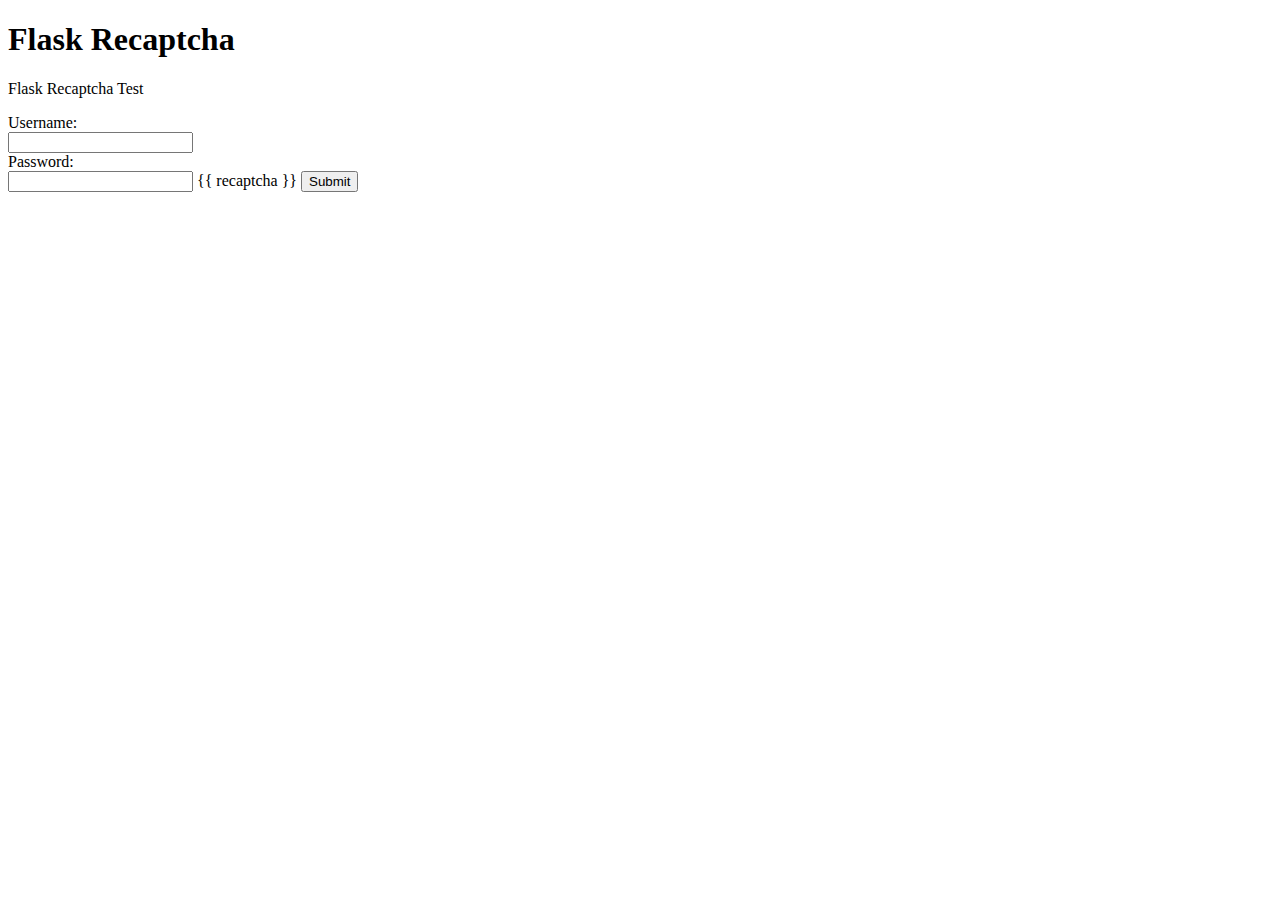
<file: templates/index.html>
<!DOCTYPE html>
<html>
  <head>
    <script src='https://www.google.com/recaptcha/api.js'></script>
  </head>
<body>

<h1>Flask Recaptcha</h1>

<p>Flask Recaptcha Test</p>

<form method="post" action="/submit">
  Username:<br>
  <input type="text" name="username"><br>
  Password:<br>
  <input type="password" name="password">

  {{ recaptcha }}

  <input type="submit" value="Submit">
  <!-- <div class="g-recaptcha" data-sitekey="6LcwpCwmAAAAAPN5AMtlCfY0dUWP5hmrQx2emuWt"></div> -->
</form>

</body>
</html>
</file>
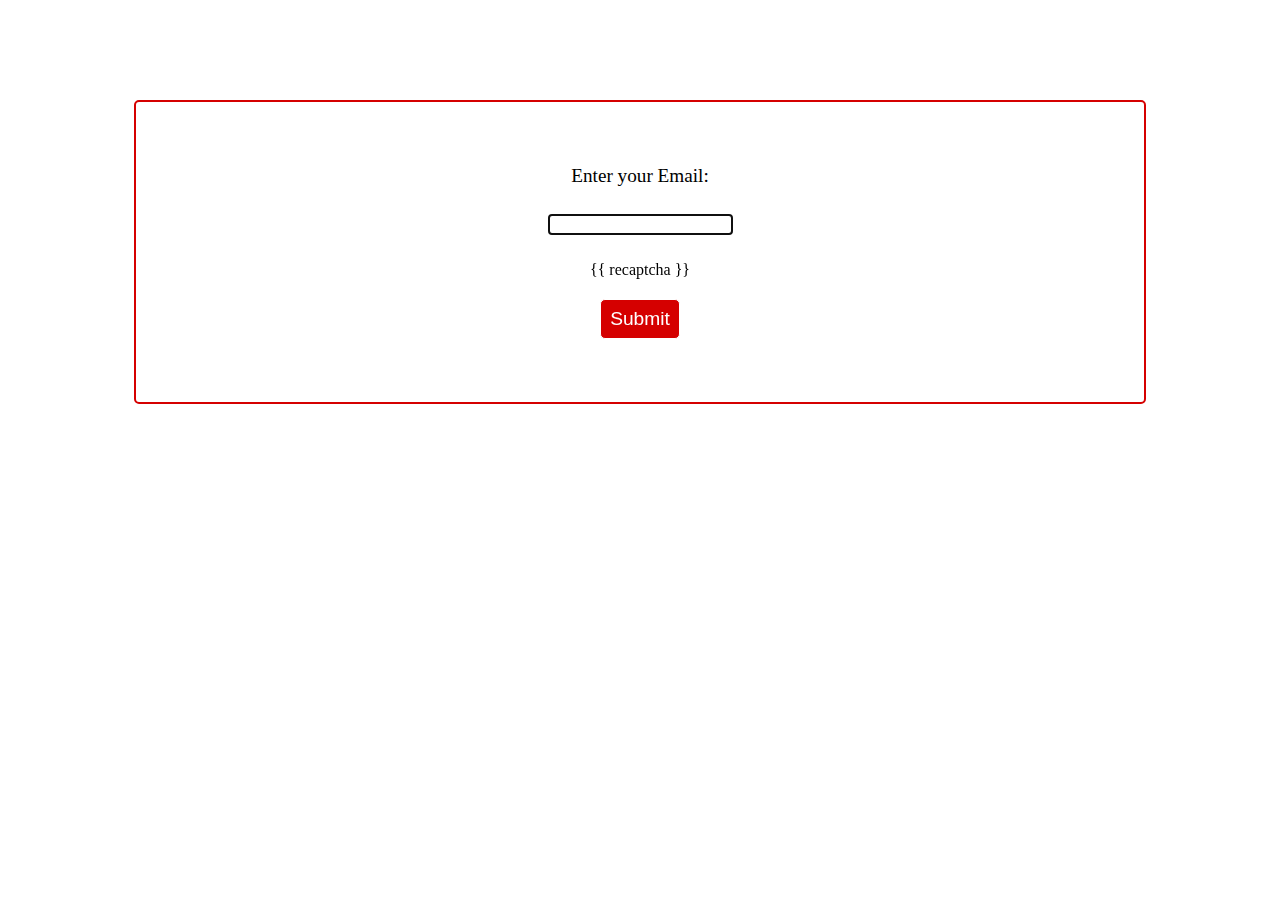
<file: templates/home.html>
<!DOCTYPE html>
<html lang="en">
<head>
    <meta charset="UTF-8">
    <meta http-equiv="X-UA-Compatible" content="IE=edge">
    <meta name="viewport" content="width=device-width, initial-scale=1.0">
    <title>Recruiter ChatBot</title>
    <script src="https://www.google.com/recaptcha/api.js" async defer></script>
    <link rel='stylesheet' href='../static/css/form-style.css' type='text/css' />
    <link href="https://cdn.jsdelivr.net/npm/bootstrap@5.3.0-alpha1/dist/css/bootstrap.min.css" rel="stylesheet" integrity="sha384-GLhlTQ8iRABdZLl6O3oVMWSktQOp6b7In1Zl3/Jr59b6EGGoI1aFkw7cmDA6j6gD" crossorigin="anonymous">
</head>
<body onload="document.form.email.focus()">
    <div class="container">
        <form name="form" action="/send_mail" method = "post">
            <div class="form-group">
                <div id="label">
                    <label for="Email">Enter your Email:</label>
                </div>
                <div>
                    <input type="email" name="email" id="email" required>
                </div> 
                <div align="center" id="captcha">
                    {{ recaptcha }}
                    <!-- <div class="g-recaptcha" data-sitekey="6LcwpCwmAAAAAPN5AMtlCfY0dUWP5hmrQx2emuWt"></div>  -->
                </div>
                
                <div>   
                    <input type="submit" name="submit" value="Submit" class="submit" onclick="ValidateEmail(document.form.email)"/>
                </div> 
            </div>
        </form>
    </div>

    

    <script>
        function ValidateEmail(inputText)
        {
            var mailformat = /^\w+([\.-]?\w+)*@\w+([\.-]?\w+)*(\.\w{2,3})+$/;
            if(inputText.value.match(mailformat))
            {
                return true;
            }
            else
            {
                // alert("Invalid email address!");
                document.form1.text1.focus();
                return false;
            }
        }
    </script>
    <script src="https://cdn.jsdelivr.net/npm/bootstrap@5.3.0-alpha1/dist/js/bootstrap.min.js" integrity="sha384-mQ93GR66B00ZXjt0YO5KlohRA5SY2XofN4zfuZxLkoj1gXtW8ANNCe9d5Y3eG5eD" crossorigin="anonymous"></script>
</body>
</html>
</file>
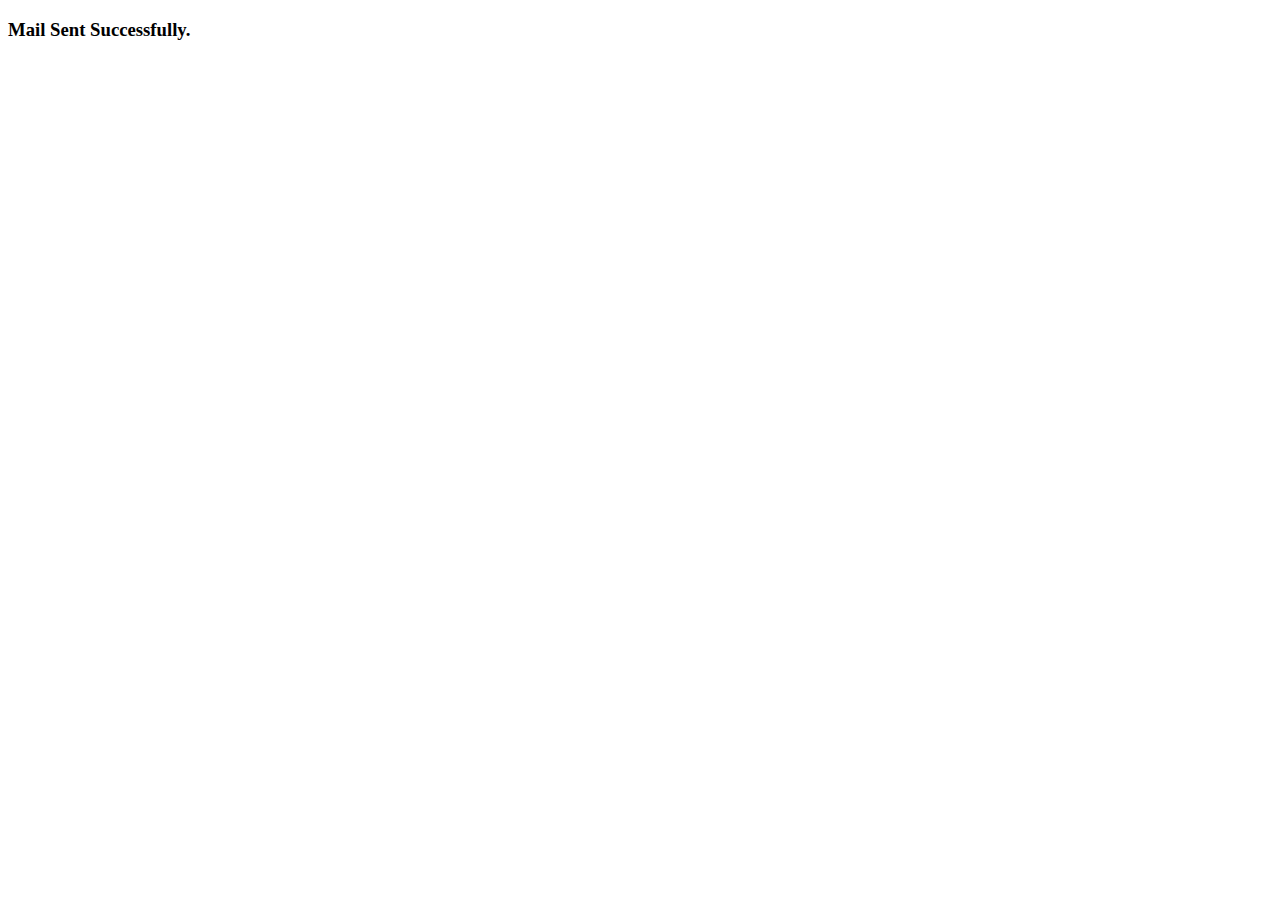
<file: templates/Submit.html>
<!DOCTYPE html>
<html lang="en">
<head>
    <meta charset="UTF-8">
    <meta http-equiv="X-UA-Compatible" content="IE=edge">
    <meta name="viewport" content="width=device-width, initial-scale=1.0">
    <title>Confirmation</title>
</head>
<body>
    <div>
        <h3>Mail Sent Successfully.</h3>
    </div>
</body>
</html>
</file>
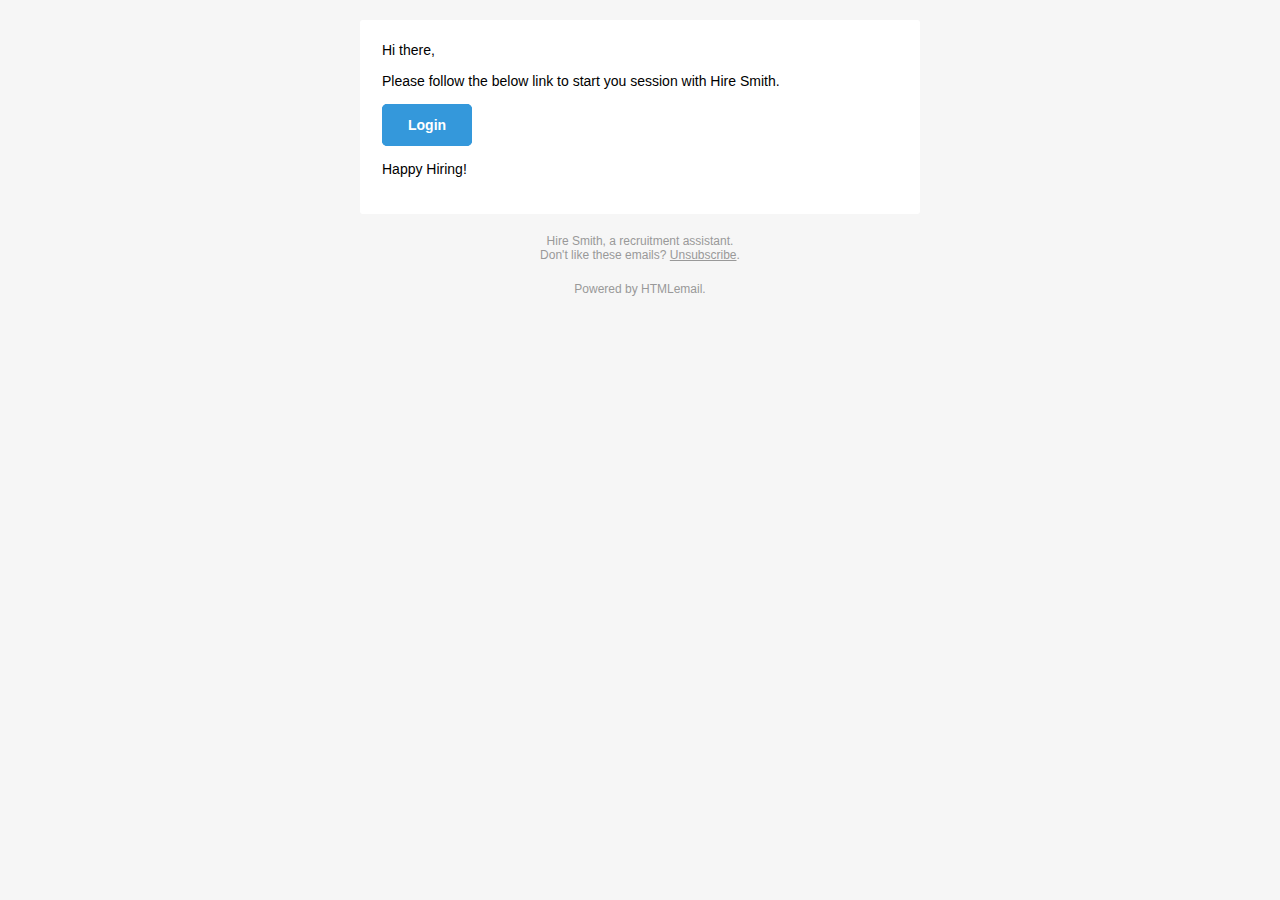
<file: templates/template.html>
<html>
    <!doctype html>
<html>

<head>
  <meta name="viewport" content="width=device-width, initial-scale=1.0">
  <meta http-equiv="Content-Type" content="text/html; charset=UTF-8">
  <title>Simple Transactional Email</title>
  <style>
    @media only screen and (max-width: 620px) {
      table.body h1 {
        font-size: 28px !important;
        margin-bottom: 10px !important;
      }

      table.body p,
      table.body ul,
      table.body ol,
      table.body td,
      table.body span,
      table.body a {
        font-size: 16px !important;
      }

      table.body .wrapper,
      table.body .article {
        padding: 10px !important;
      }

      table.body .content {
        padding: 0 !important;
      }

      table.body .container {
        padding: 0 !important;
        width: 100% !important;
      }

      table.body .main {
        border-left-width: 0 !important;
        border-radius: 0 !important;
        border-right-width: 0 !important;
      }

      table.body .btn table {
        width: 100% !important;
      }

      table.body .btn a {
        width: 100% !important;
      }

      table.body .img-responsive {
        height: auto !important;
        max-width: 100% !important;
        width: auto !important;
      }
    }

    @media all {
      .ExternalClass {
        width: 100%;
      }

      .ExternalClass,
      .ExternalClass p,
      .ExternalClass span,
      .ExternalClass font,
      .ExternalClass td,
      .ExternalClass div {
        line-height: 100%;
      }

      .apple-link a {
        color: inherit !important;
        font-family: inherit !important;
        font-size: inherit !important;
        font-weight: inherit !important;
        line-height: inherit !important;
        text-decoration: none !important;
      }

      #MessageViewBody a {
        color: inherit;
        text-decoration: none;
        font-size: inherit;
        font-family: inherit;
        font-weight: inherit;
        line-height: inherit;
      }

      .btn-primary table td:hover {
        background-color: #34495e !important;
      }

      .btn-primary a:hover {
        background-color: #34495e !important;
        border-color: #34495e !important;
      }
    }
  </style>
</head>

<body
  style="background-color: #f6f6f6; font-family: sans-serif; -webkit-font-smoothing: antialiased; font-size: 14px; line-height: 1.4; margin: 0; padding: 0; -ms-text-size-adjust: 100%; -webkit-text-size-adjust: 100%;">
  <span class="preheader"
    style="color: transparent; display: none; height: 0; max-height: 0; max-width: 0; opacity: 0; overflow: hidden; mso-hide: all; visibility: hidden; width: 0;">Your Login link is here!!</span>
  <table role="presentation" border="0" cellpadding="0" cellspacing="0" class="body"
    style="border-collapse: separate; mso-table-lspace: 0pt; mso-table-rspace: 0pt; background-color: #f6f6f6; width: 100%;"
    width="100%" bgcolor="#f6f6f6">
    <tr>
      <td style="font-family: sans-serif; font-size: 14px; vertical-align: top;" valign="top">&nbsp;</td>
      <td class="container"
        style="font-family: sans-serif; font-size: 14px; vertical-align: top; display: block; max-width: 580px; padding: 10px; width: 580px; margin: 0 auto;"
        width="580" valign="top">
        <div class="content"
          style="box-sizing: border-box; display: block; margin: 0 auto; max-width: 580px; padding: 10px;">

          <!-- START CENTERED WHITE CONTAINER -->
          <table role="presentation" class="main"
            style="border-collapse: separate; mso-table-lspace: 0pt; mso-table-rspace: 0pt; background: #ffffff; border-radius: 3px; width: 100%;"
            width="100%">

            <!-- START MAIN CONTENT AREA -->
            <tr>
              <td class="wrapper"
                style="font-family: sans-serif; font-size: 14px; vertical-align: top; box-sizing: border-box; padding: 20px;"
                valign="top">
                <table role="presentation" border="0" cellpadding="0" cellspacing="0"
                  style="border-collapse: separate; mso-table-lspace: 0pt; mso-table-rspace: 0pt; width: 100%;"
                  width="100%">
                  <tr>
                    <td style="font-family: sans-serif; font-size: 14px; vertical-align: top;" valign="top">
                      <p
                        style="font-family: sans-serif; font-size: 14px; font-weight: normal; margin: 0; margin-bottom: 15px;">
                        Hi there,</p>
                      <p
                        style="font-family: sans-serif; font-size: 14px; font-weight: normal; margin: 0; margin-bottom: 15px;">
                        Please follow the below link to start you session with Hire Smith.</p>
                      <table role="presentation" border="0" cellpadding="0" cellspacing="0" class="btn btn-primary"
                        style="border-collapse: separate; mso-table-lspace: 0pt; mso-table-rspace: 0pt; box-sizing: border-box; width: 100%;"
                        width="100%">
                        <tbody>
                          <tr>
                            <td align="left"
                              style="font-family: sans-serif; font-size: 14px; vertical-align: top; padding-bottom: 15px;"
                              valign="top">
                              <table role="presentation" border="0" cellpadding="0" cellspacing="0"
                                style="border-collapse: separate; mso-table-lspace: 0pt; mso-table-rspace: 0pt; width: auto;">
                                <tbody>
                                  <tr>
                                    <td 
                                      style="font-family: sans-serif; font-size: 14px; vertical-align: top; border-radius: 5px; text-align: center; background-color: #3498db;"
                                      valign="top" align="center" bgcolor="#3498db"> <a href= "" target="_blank" style="border: solid 1px #3498db; border-radius: 5px; box-sizing: border-box; cursor: pointer; display: inline-block; font-size: 14px; font-weight: bold; margin: 0; padding: 12px 25px; text-decoration: none; text-transform: capitalize; background-color: #3498db; border-color: #3498db; color: #ffffff;">Login</a> </td>
                                  </tr>
                                </tbody>
                              </table>
                            </td>
                          </tr>
                        </tbody>
                      </table>
                      <p
                        style="font-family: sans-serif; font-size: 14px; font-weight: normal; margin: 0; margin-bottom: 15px;">
                        Happy Hiring!</p>
                      <p
                        style="font-family: sans-serif; font-size: 14px; font-weight: normal; margin: 0; margin-bottom: 15px;">
                      </p>
                    </td>
                  </tr>
                </table>
              </td>
            </tr>

            <!-- END MAIN CONTENT AREA -->
          </table>
          <!-- END CENTERED WHITE CONTAINER -->

          <!-- START FOOTER -->
          <div class="footer" style="clear: both; margin-top: 10px; text-align: center; width: 100%;">
            <table role="presentation" border="0" cellpadding="0" cellspacing="0"
              style="border-collapse: separate; mso-table-lspace: 0pt; mso-table-rspace: 0pt; width: 100%;"
              width="100%">
              <tr>
                <td class="content-block"
                  style="font-family: sans-serif; vertical-align: top; padding-bottom: 10px; padding-top: 10px; color: #999999; font-size: 12px; text-align: center;"
                  valign="top" align="center">
                  <span class="apple-link" style="color: #999999; font-size: 12px; text-align: center;">Hire Smith, a recruitment assistant.</span>
                  <br> Don't like these emails? <a href="http://i.imgur.com/CScmqnj.gif"
                    style="text-decoration: underline; color: #999999; font-size: 12px; text-align: center;">Unsubscribe</a>.
                </td>
              </tr>
              <tr>
                <td class="content-block powered-by"
                  style="font-family: sans-serif; vertical-align: top; padding-bottom: 10px; padding-top: 10px; color: #999999; font-size: 12px; text-align: center;"
                  valign="top" align="center">
                  Powered by <a href="http://htmlemail.io"
                    style="color: #999999; font-size: 12px; text-align: center; text-decoration: none;">HTMLemail</a>.
                </td>
              </tr>
            </table>
          </div>
          <!-- END FOOTER -->

        </div>
      </td>
      <td style="font-family: sans-serif; font-size: 14px; vertical-align: top;" valign="top">&nbsp;</td>
    </tr>
  </table>
</body>

</html>
</html>
</file>
<file: static/css/form-style.css>
form {
    padding: 5%;
    border: 2px solid #D50000;
    border-radius: 5px;
    margin: 100px 10%;
    text-align: center;
}

#label {
    font-size: larger;
}

#email {
    margin: 3%;
    border: 2px solid #D50000;

}

#captcha {
    padding: 0px 33%;
}

.submit {
    background-color: #D50000;
    color: #ffffff;
    border: 1px solid #ffffff;
    border-radius: 5px;
    height: 40px;
    width: 80px;
    font-size: larger;
    margin-top: 20px;
}

.submit:hover {
    background-color: #ffffff;
    color: #D50000;
    transition: 0.5s;
    border: 2px solid #D50000;
    font-size: larger;
}
</file>
